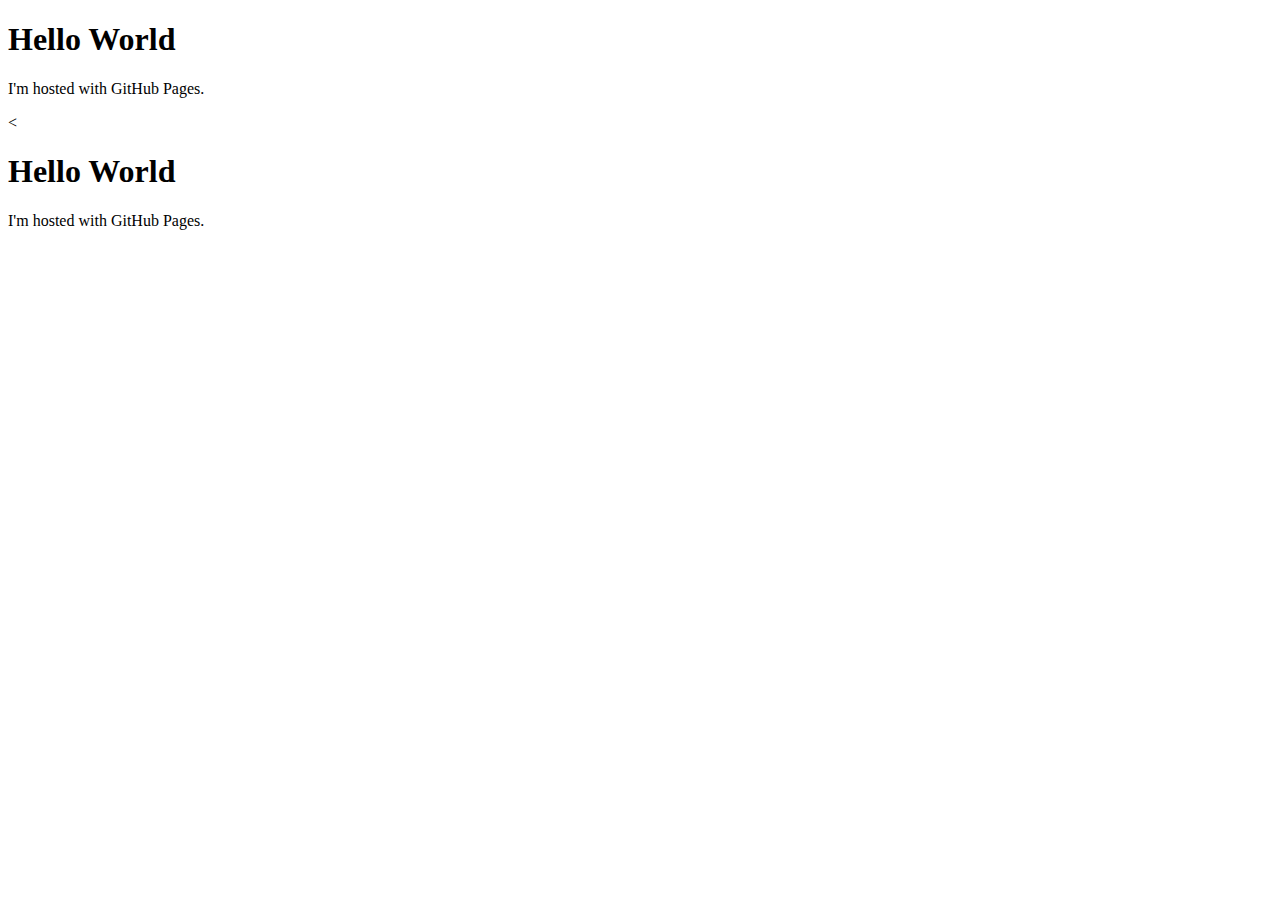
<file: GitHub pages test.html>
<!DOCTYPE html>
<html>
<body>
<h1>Hello World</h1>
<p>I'm hosted with GitHub Pages.</p>
</body>
<<!DOCTYPE html>
<html>
<body>
<h1>Hello World</h1>
<p>I'm hosted with GitHub Pages.</p>
</body>
</html>
</file>
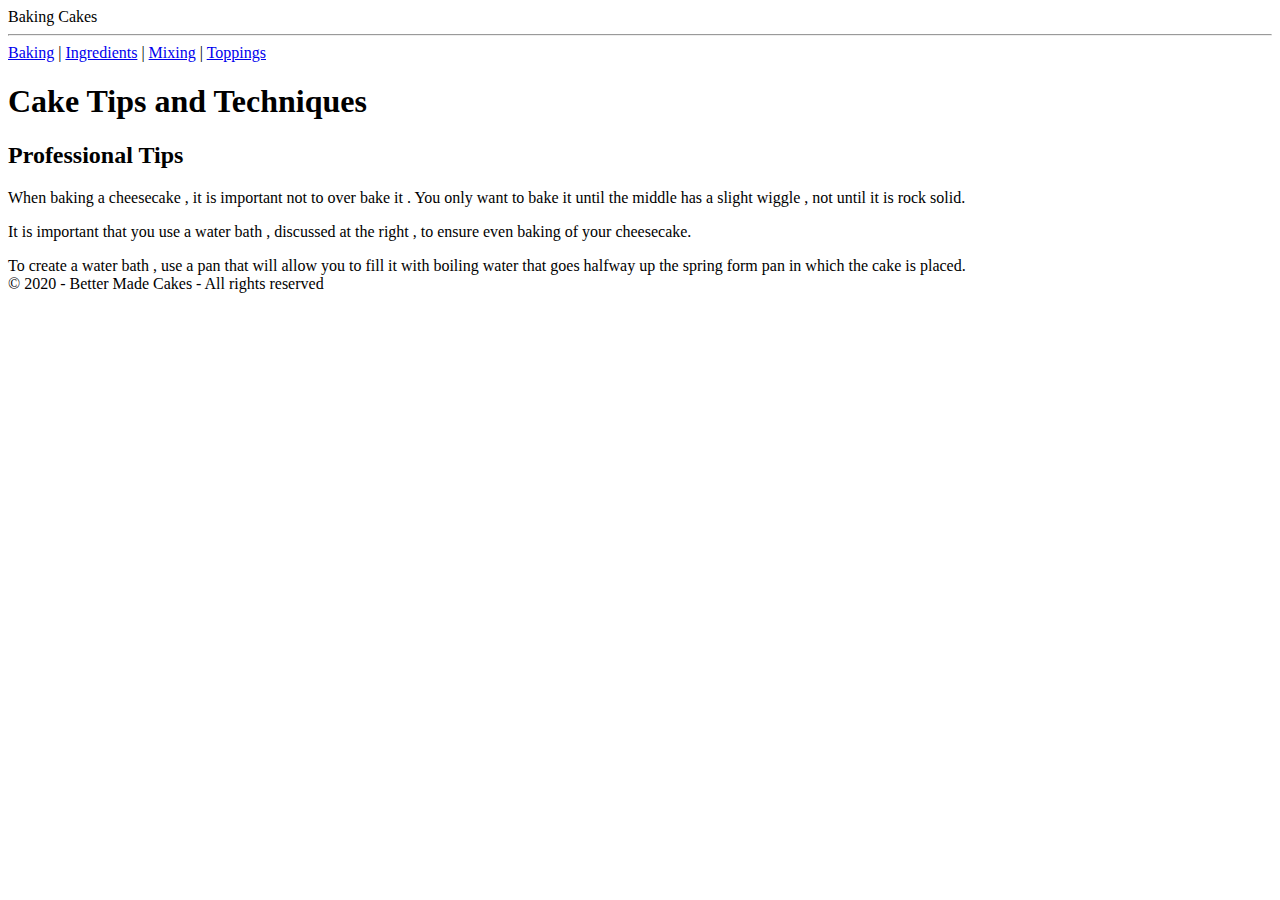
<file: Lab 3/Cake baking site semantic HTML tags.html>
<!DOCTYPE html>
<html>
<head>
<meta charset ="UTF-8" />
<title>Untitled Document</title>
</head>
<body >


<header>
Baking Cakes
<hr />
</header>
<nav>
<a href="/Baking/" target ="_blank">Baking</a> |
<a href="/ingredients/" target ="_blank">Ingredients</a> |
<a href="/mixing/" target ="_blank">Mixing</a> |
<a href="/toppings/" target ="_blank">Toppings</a>
</nav>
<section>
<h1>Cake Tips and Techniques</h1>
<h2>Professional Tips</h2> </hgroup>
<p>
When baking a cheesecake , it is important not to over bake it . You only want to
	bake it until the middle has a slight wiggle , not until it is rock solid.
</p>
<p>It is important that you use a water bath , discussed at the right , to ensure
	even baking of your cheesecake.</p>
<aside>
To create a water bath , use a pan that will allow you to fill it with boiling water
	that
goes halfway up the spring form pan in which the cake is placed.
</aside>
</section>

<footer> &copy; 2020 - Better Made Cakes - All rights reserved </footer>

</body>
</html>
</file>
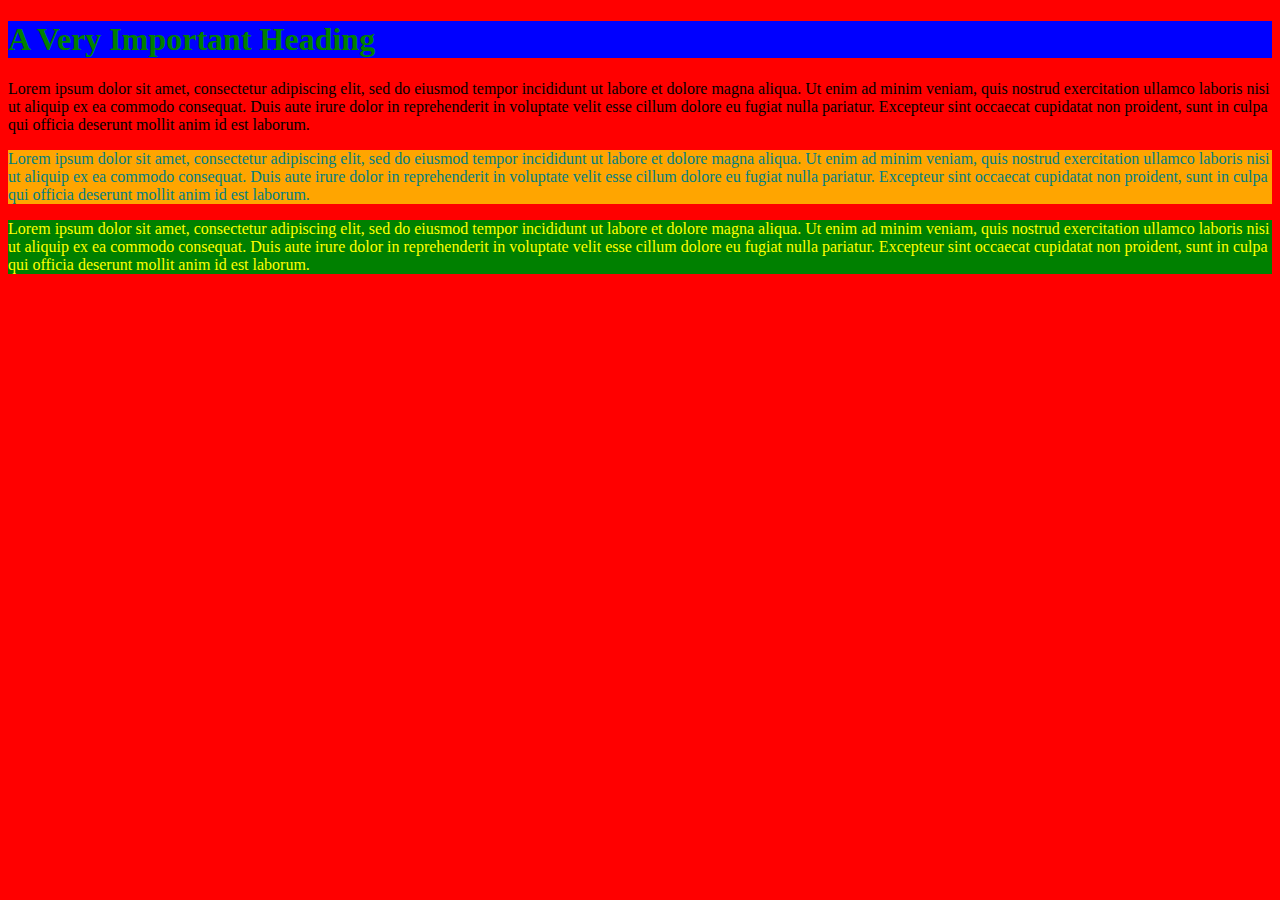
<file: Lab 4/CSS Style blocks and prefix id example.html>
<!DOCTYPE html>
<html>
	<head>
		<title>SET08101 - Headings</title>
	</head>
	<body>
		<h1>A Very Important Heading</h1>
		<p class="important">Lorem ipsum dolor sit amet, consectetur adipiscing elit,
			sed do eiusmod tempor incididunt ut labore et dolore magna aliqua. Ut
			enim ad minim veniam, quis nostrud exercitation ullamco laboris nisi ut
			aliquip ex ea commodo consequat. Duis aute irure dolor in
			reprehenderit in voluptate velit esse cillum dolore eu fugiat nulla
			pariatur. Excepteur sint occaecat cupidatat non proident, sunt in culpa
			qui officia deserunt mollit anim id est laborum.</p>
		<p class="first">Lorem ipsum dolor sit amet, consectetur adipiscing elit,
			sed do eiusmod tempor incididunt ut labore et dolore magna aliqua. Ut
			enim ad minim veniam, quis nostrud exercitation ullamco laboris nisi ut
			aliquip ex ea commodo consequat. Duis aute irure dolor in
			reprehenderit in voluptate velit esse cillum dolore eu fugiat nulla
			pariatur. Excepteur sint occaecat cupidatat non proident, sunt in culpa
			qui officia deserunt mollit anim id est laborum.</p>
		<p class="second">Lorem ipsum dolor sit amet, consectetur adipiscing elit,
			sed do eiusmod tempor incididunt ut labore et dolore magna aliqua. Ut
			enim ad minim veniam, quis nostrud exercitation ullamco laboris nisi ut
			aliquip ex ea commodo consequat. Duis aute irure dolor in reprehenderit
			in voluptate velit esse cillum dolore eu fugiat nulla pariatur.
			Excepteur sint occaecat cupidatat non proident, sunt in culpa qui
			officia deserunt mollit anim id est laborum.</p>

</body>
	<style type="text/css">
		body {background-color:red}
		h1 {background-color:blue; color:green}
		.first {background-color:orange ;color:teal}
		.second{background-color:green ;color:yellow}
		#important {background-color:black; color:red}
	</style>
</html>
</file>
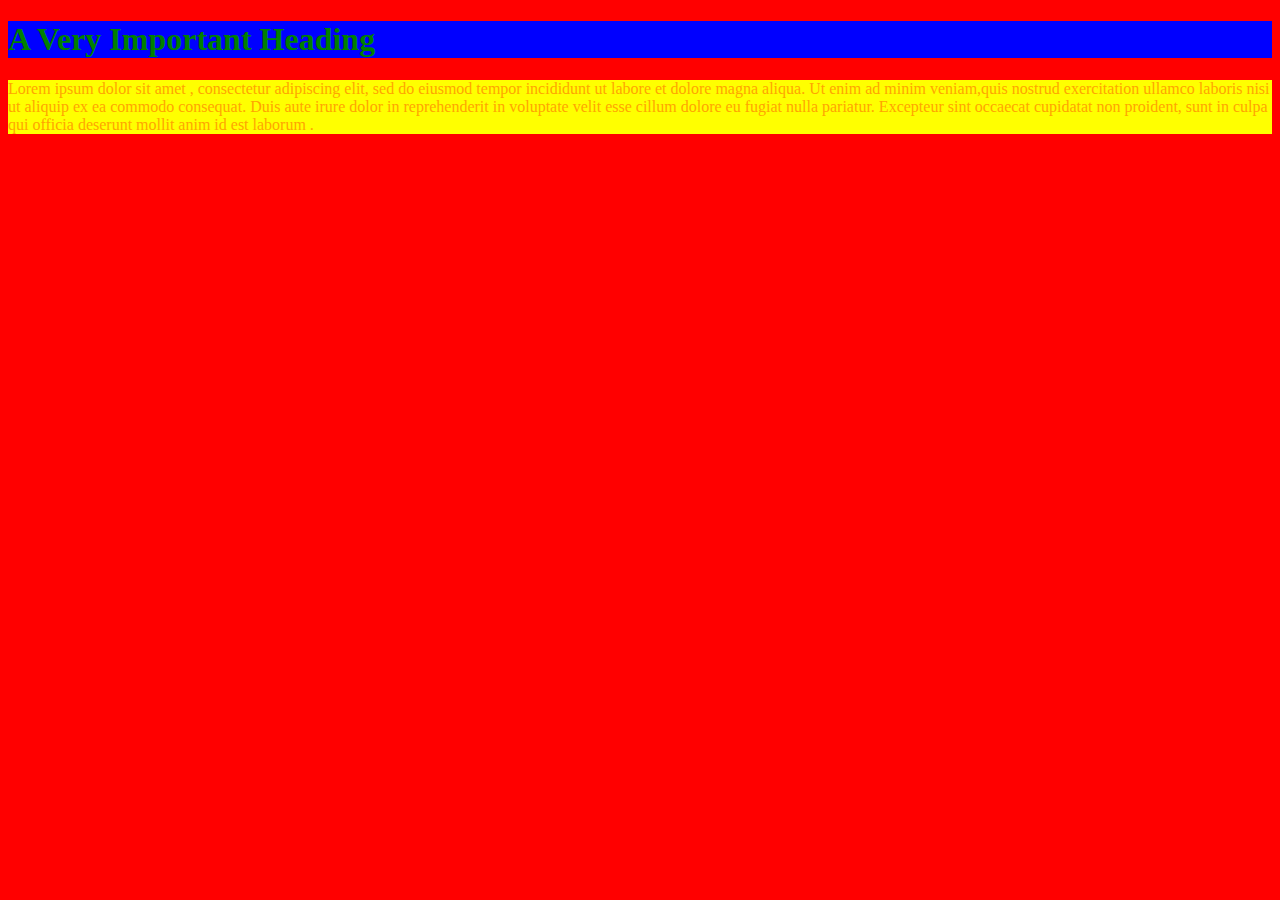
<file: Lab 4/CSS Style colours example.html>
<!DOCTYPE html>
<html>
	<head>
		<title>SET08101 - Headings</title>
	</head>
	<body style="background-color:red">
		<h1 style="background-color:blue; color:green">A Very Important Heading </h1
			>
		<p style="background-color:yellow; color:orange">Lorem ipsum dolor sit amet
			, consectetur adipiscing elit, sed do eiusmod tempor incididunt ut
			labore et dolore magna aliqua. Ut enim ad minim veniam,quis nostrud
			exercitation ullamco laboris nisi ut aliquip ex ea commodo consequat.
			Duis aute irure dolor in reprehenderit in voluptate velit esse cillum
			dolore eu fugiat nulla pariatur. Excepteur sint occaecat cupidatat non
			proident, sunt in culpa qui officia deserunt mollit anim id est laborum
				.</p>
	</body>
</html>
</file>
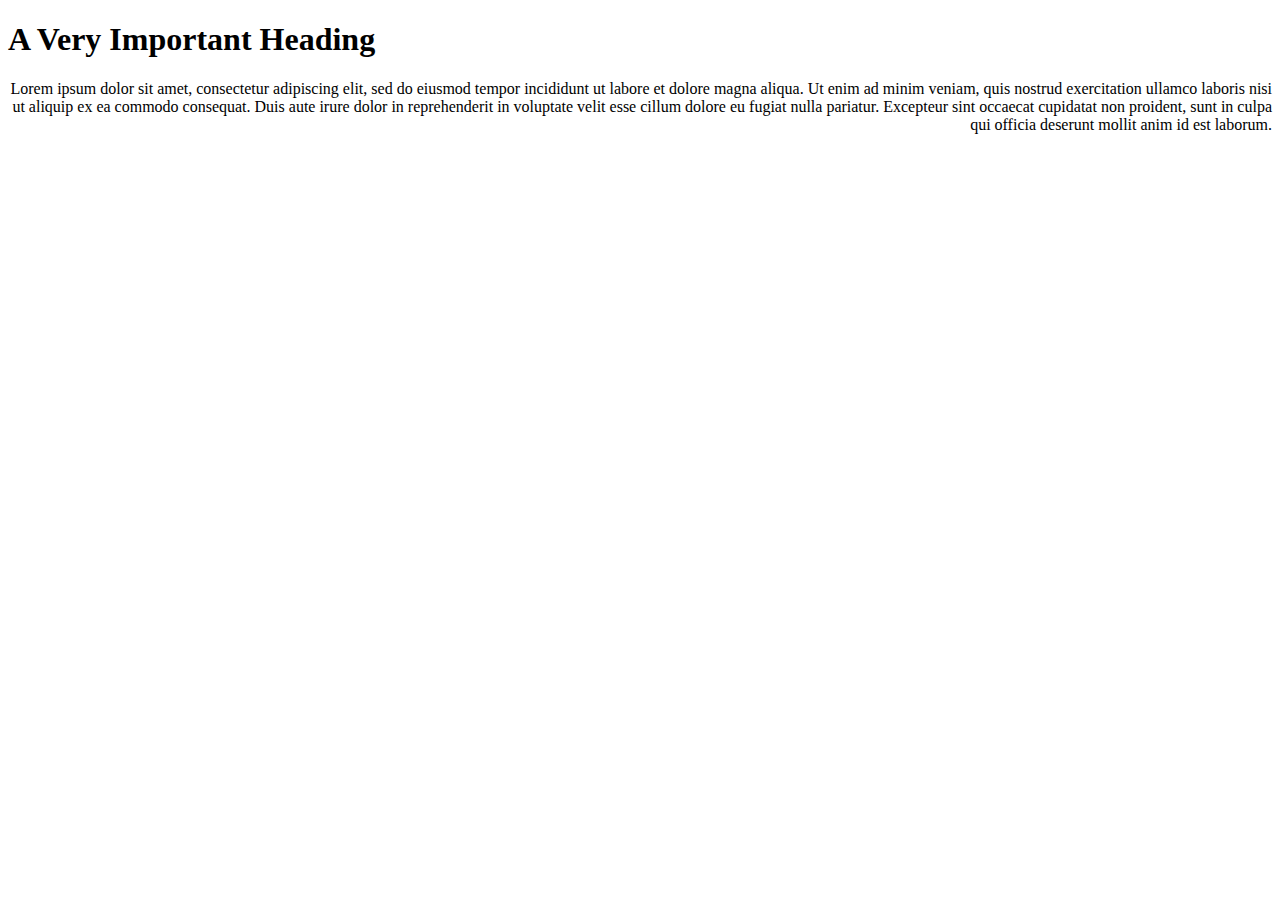
<file: Lab 4/CSS Style text align example.html>
<!DOCTYPE html>
<html>
	<head>
		<title>SET08101 - Headings</title>
	</head>
	<body>
		<h1>A Very Important Heading</h1>
	<p style="text-align:right">Lorem ipsum dolor sit amet, consectetur
		adipiscing elit, sed do eiusmod tempor incididunt ut labore et dolore
		magna aliqua. Ut enim ad minim veniam, quis nostrud exercitation
		ullamco laboris nisi ut aliquip ex ea commodo consequat. Duis aute
		irure dolor in reprehenderit in voluptate velit esse cillum dolore eu
		fugiat nulla pariatur. Excepteur sint occaecat cupidatat non proident,
		sunt in culpa qui officia deserunt mollit anim id est laborum.</p>
	</body>
</html>
</file>
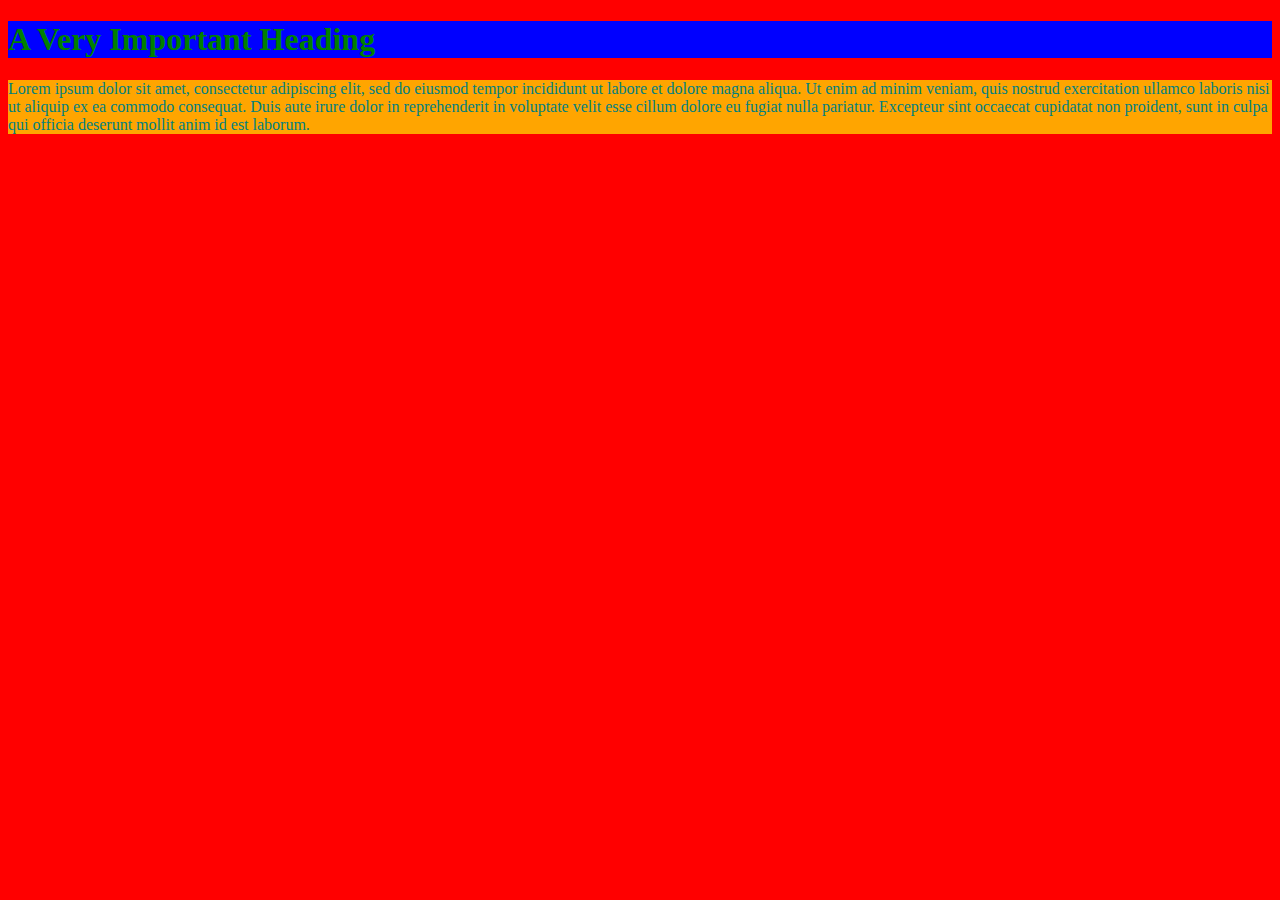
<file: Lab 4/external.html>
<!DOCTYPE html>
<html>
	<head>
		<link rel =" stylesheet " href ="external.css" type ="text/css"/>
		<title>SET08101 - External Stylesheets</title>
	</head>
	<body>
		<h1>A Very Important Heading</h1>
		<p>Lorem ipsum dolor sit amet, consectetur adipiscing elit, sed do eiusmod
			tempor incididunt ut labore et dolore magna aliqua. Ut enim ad minim
			veniam, quis nostrud exercitation ullamco laboris nisi ut aliquip ex ea
			commodo consequat. Duis aute irure dolor in reprehenderit in voluptate
			velit esse cillum dolore eu fugiat nulla pariatur. Excepteur sint
			occaecat cupidatat non proident, sunt in culpa qui officia deserunt
			mollit anim id est laborum.</p>
	</body>
</html>
</file>
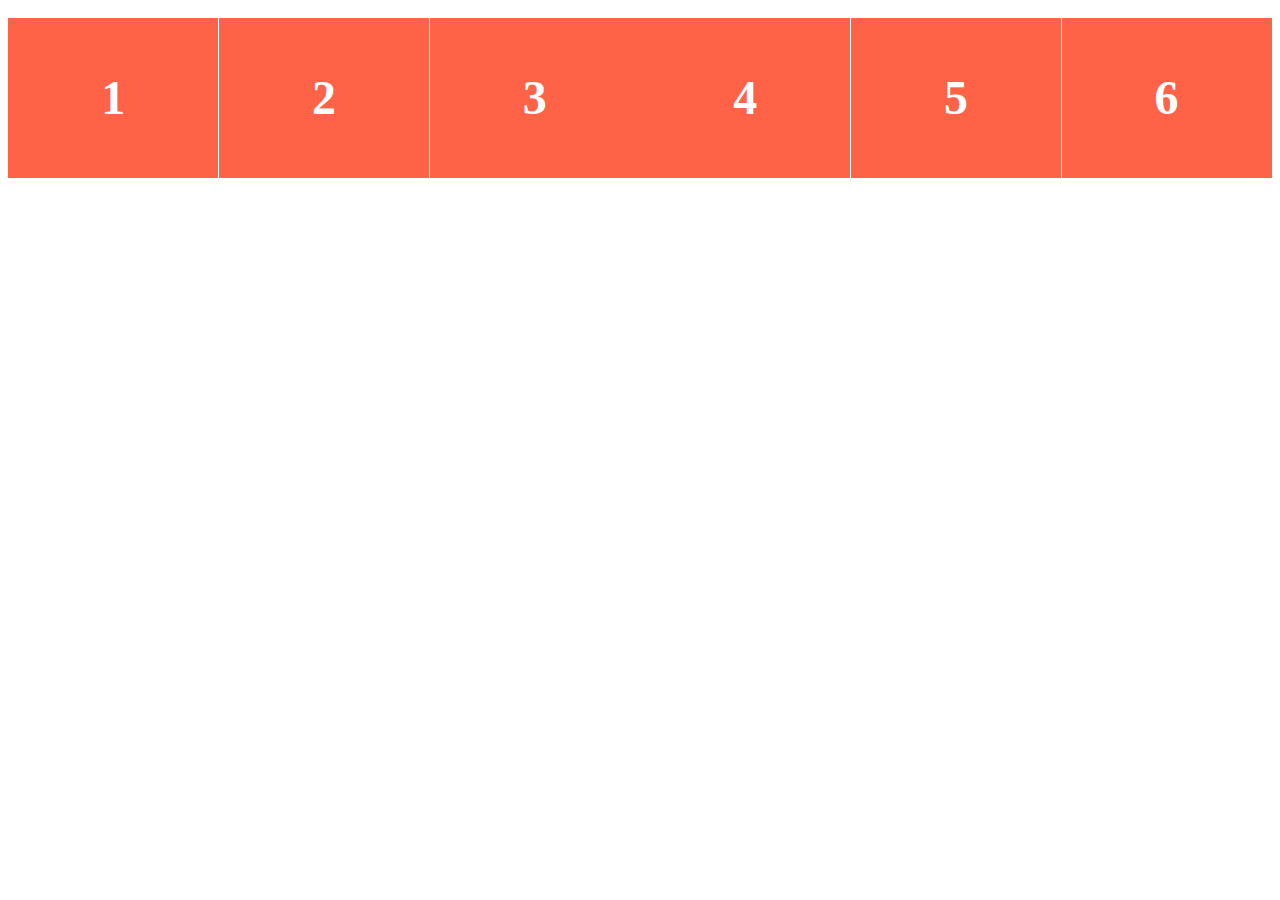
<file: Lab 5/flex1.html>
<!DOCTYPE html>
<html lang ="en">
<head>
	<meta charset ="UTF -8">
	<title> Modern CSS </title>
	<link rel="stylesheet" href="flex1.css">
</head>
<body>
<ul class="flex-container">
	<li class="flex-item">1</li>
	<li class="flex-item">2</li>
	<li class="flex-item">3</li>
	<li class="flex-item">4</li>
	<li class="flex-item">5</li>
	<li class="flex-item">6</li>
</ul>
</body>
</html>
</file>
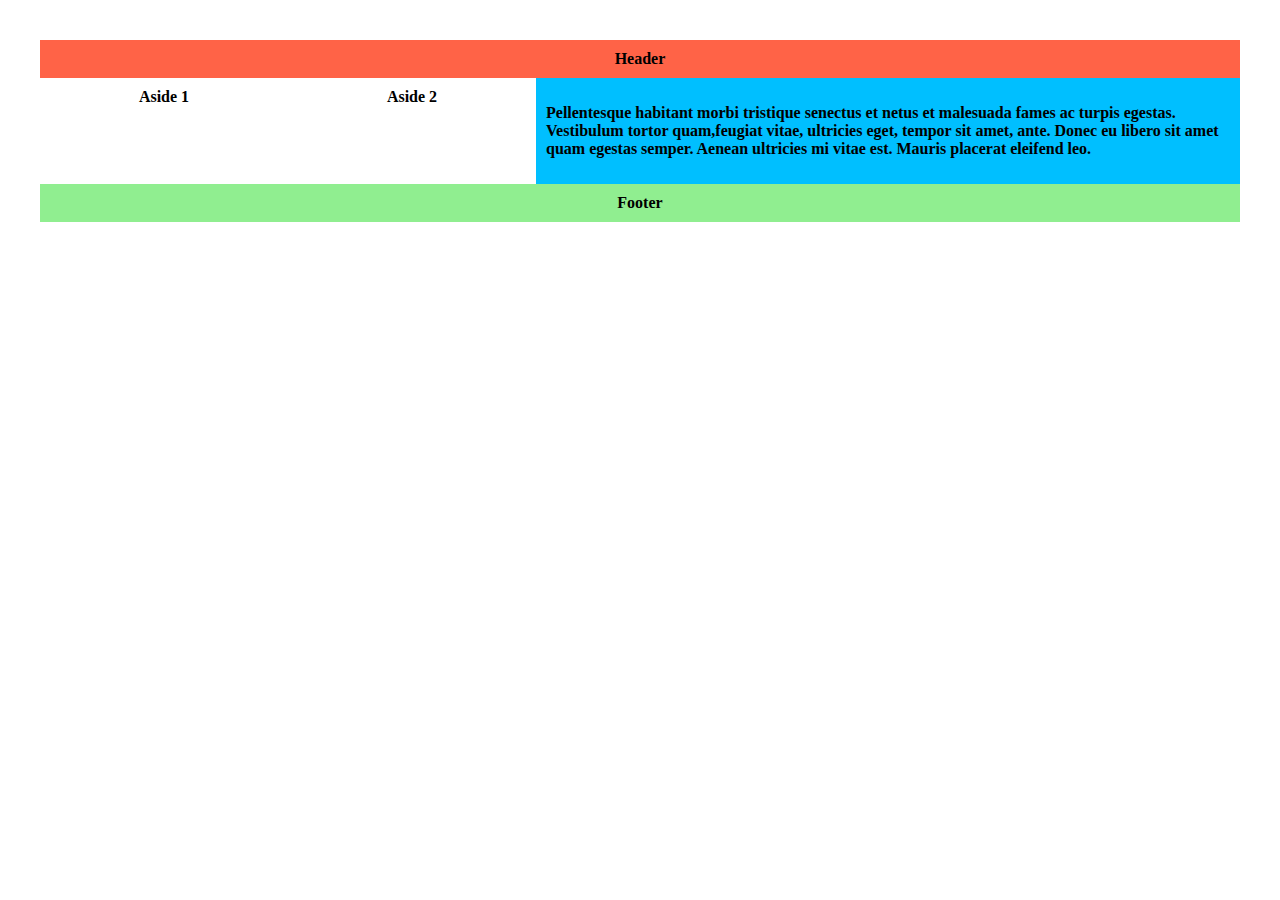
<file: Lab 5/flex2.html>
<!DOCTYPE html>
<html lang="en">
<head>
	<meta charset="UTF -8">
	<title>3-columns layout with full-width header and footer</title>
	<link rel ="stylesheet" href="flex2.css">
</head>
<body>
<div class="wrapper">
	<header class ="header">Header</header>
	<article class="main">
		<p>Pellentesque habitant morbi tristique senectus et netus et malesuada fames
			ac turpis egestas. Vestibulum tortor quam,feugiat vitae, ultricies eget,
			tempor sit amet, ante. Donec eu libero sit amet quam egestas semper. Aenean
			ultricies mi vitae est. Mauris placerat eleifend leo.</p>
	</article>
	<aside class="aside aside -1">Aside 1</aside>
	<aside class="aside aside -2">Aside 2</aside>
	<footer class="footer">Footer</footer>
</div>
</body>
</html>
</file>
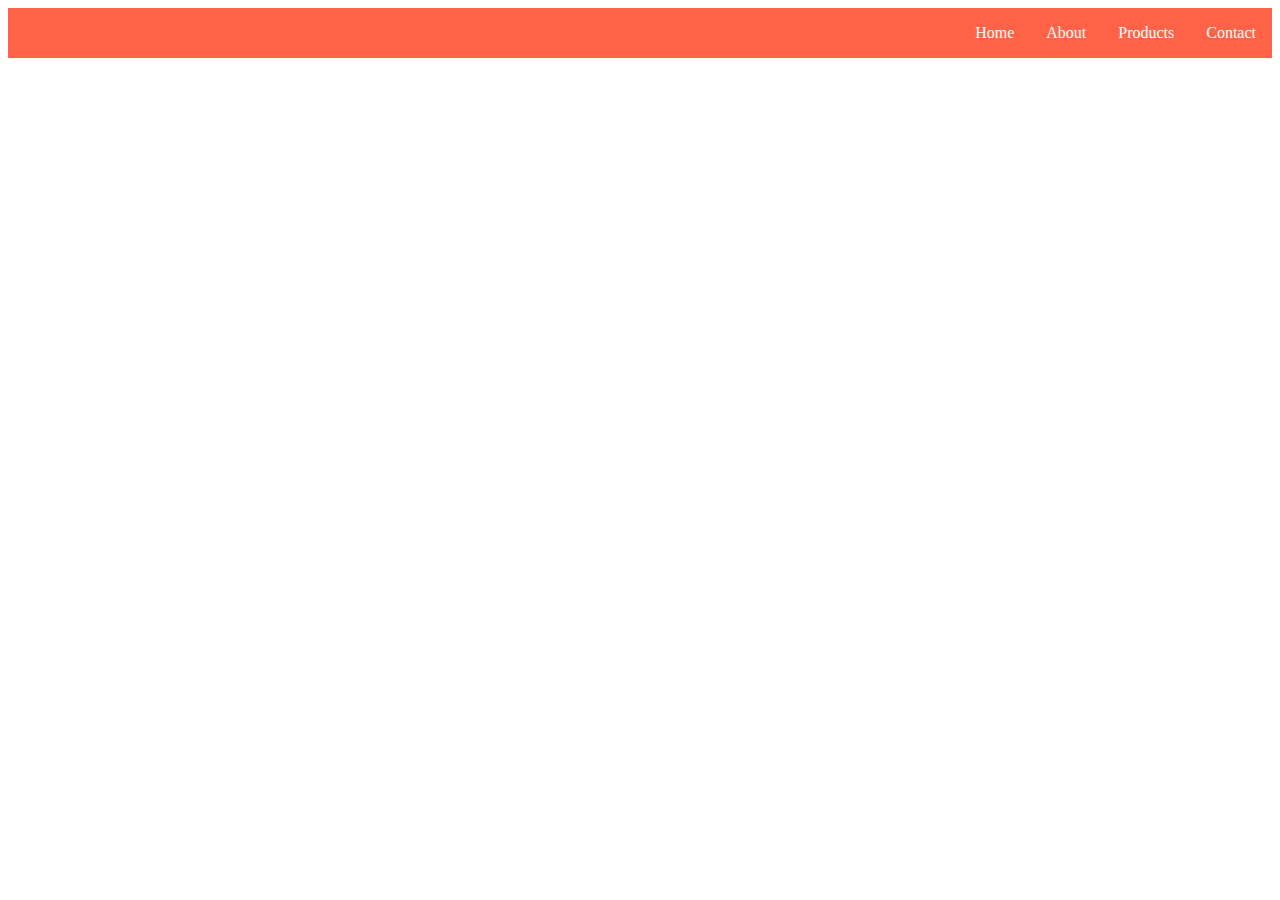
<file: Lab 5/flex3.html>
<!DOCTYPE html>
<html lang="en">
<head>
	<meta charset="UTF -8">
	<title>Flexbox Navbar</title>
	<link rel="stylesheet" href="flex3.css">
</head>
<body>
<ul class="navigation">
	<li><a href ="#">Home</a></li>
	<li><a href ="#">About</a></li>
	<li><a href ="#">Products</a></li>
	<li><a href ="#">Contact</a></li>
</ul>
</body>
</html>
</file>
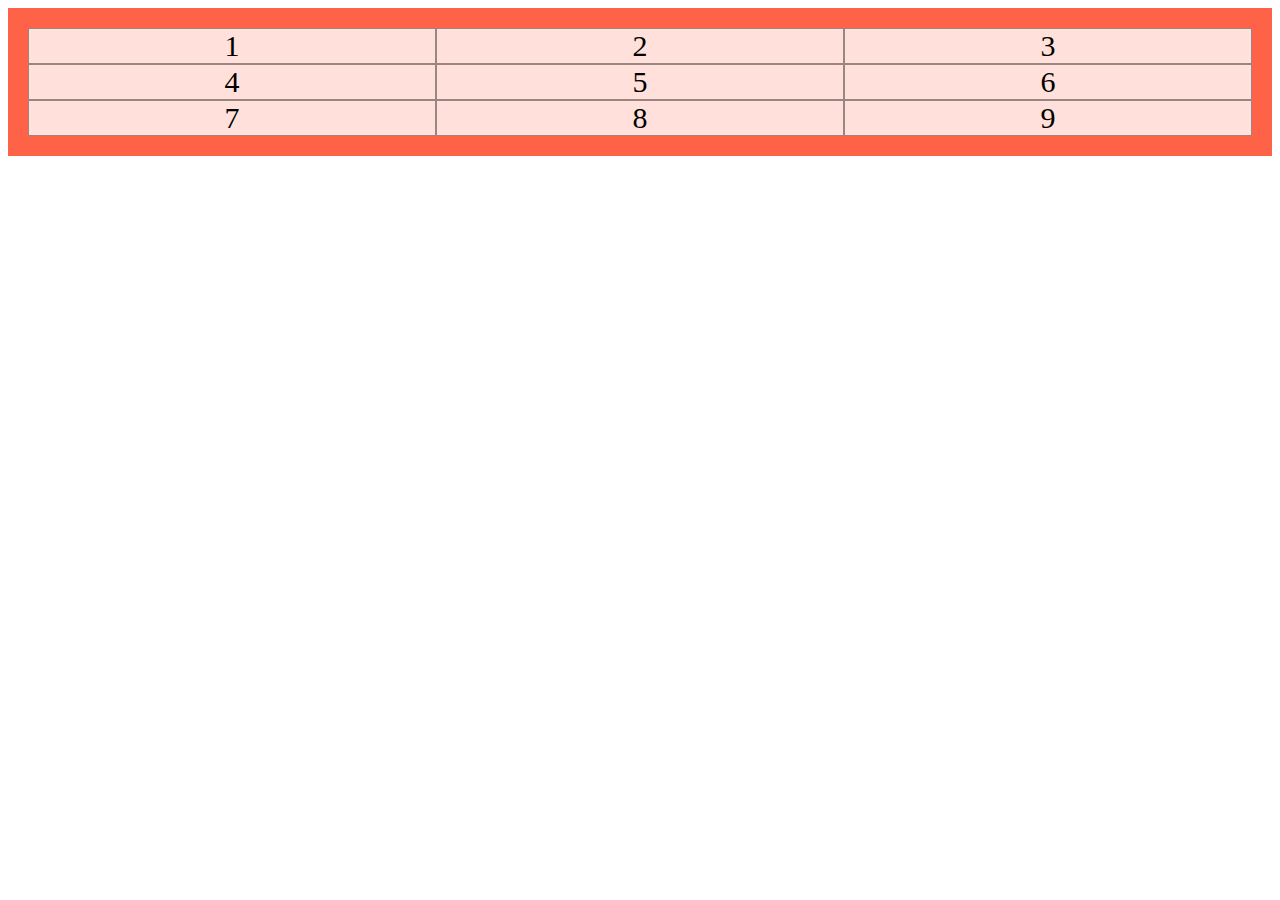
<file: Lab 5/grid.html>
<!DOCTYPE html>
<html>
<head>
<link rel="stylesheet" href="grid1.css">
</head>
<body>

<div class="grid-container">
	<div class="grid-item">1</div>
	<div class="grid-item">2</div>
	<div class="grid-item" >3</div>
	<div class="grid-item">4</div>
	<div class="grid-item">5</div>
	<div class="grid-item">6</div>
	<div class="grid-item">7</div>
	<div class="grid-item">8</div>
	<div class="grid-item">9</div>
</div>

</body>
</html>
</file>
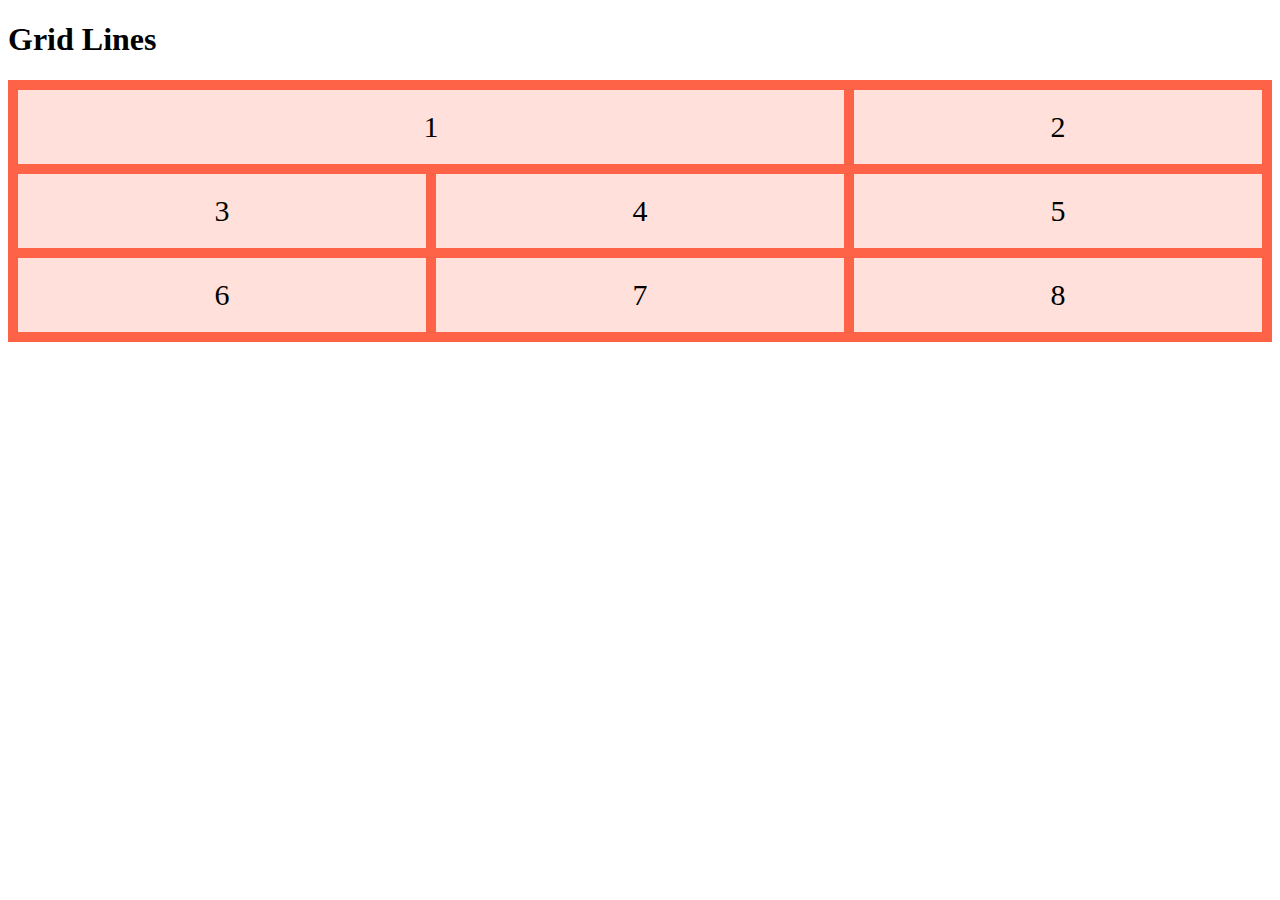
<file: Lab 5/grid2.html>
<!DOCTYPE html>
<html>
<head>
<link rel="stylesheet" href="grid2.css">
</head>
<body>

<h1>Grid Lines</h1>

<div class="grid-container">
	<div class="item1">1</div>
	<div class="item2">2</div>
	<div class="item3">3</div>
	<div class="item4">4</div>
	<div class="item5">5</div>
	<div class="item6">6</div>
	<div class="item7">7</div>
	<div class="item8">8</div>
</div>

</body>
</html>
</file>
<file: Lab 4/external.css>
body {background-color:red}
h1 {background-color:blue; color:green}
p {background-color:orange; color:teal}
</file>
<file: Lab 5/flex1.css>
.flex-container {
	padding: 0;
	margin: 0;
	list-style: none;
	display: flex;
	flex-flow: row wrap;
	justify-content: space-around;
}

.flex-item {
	background: tomato;
	padding: 5px;
	width: 200px;
	height: 150px;
	margin-top: 10px;

	line-height: 150px;
	color: white;
	font-weight:	 bold;
	font-size: 3em;
	text-align: center;
}
</file>
<file: Lab 5/flex2.css>
.wrapper {
	display: flex;
	flex-flow: row wrap;
	font-weight: bold;
	text-align: center;
}

.wrapper > * {
	padding: 10px;
	flex: 1 100%;
}

.header {
	background: tomato;
}

.footer {
	background: lightgreen;
}
	
.main {
	text-align: left;
	background: deepskyblue;
}

.aside -1 {
	background: gold;
}

.aside -2 {
	background: hotpink;
}

@media all and (min-width: 600px) {
	.aside { flex: 1 0 0; }
}

@media all and (min-width: 800px) {
	.main { flex: 3 0px; }
	.aside-1 { order: 1; }
	.main { order: 2; }
	.aside -2 { order: 3; }
	.footer { order: 4; }
}

body {
	padding: 2em;
}
</file>
<file: Lab 5/flex3.css>
.navigation {
	list-style: none;
	margin: 0;

	background: tomato;

	display: flex;

	flex-flow: row wrap;
	justify-content: flex-end;
}

.navigation a {
	text-decoration: none;
	display: block;
	padding: 1em;
	color: white;
}

.navigation a:hover {
	background: darken(tomato, 2%);
}

@media all and (max-width: 800px) {
	.navigation	 {
			justify-content: space-around;
	}
}

@media all and (max-width: 600px) {
	.navigation {		
		flex-flow: column wrap;
		padding: 0;
}
	
.navigation a {
	text-align: center;
	padding: 10px;
	border-top: 1px solid rgba(255,255,255,0.3);
	border-bottom: 1px solid rgba(0,0,0,0.1);
}

	.navigation li:last-of-type a {
		border-bottom: none;
	}
}
</file>
<file: Lab 5/grid1.css>
.grid-container {
	display: grid;
	grid-template-columns: auto auto auto;
	background-color: tomato;
	padding: 20px;
}
.grid-item {
	background-color: rgba(255,255,255,0.8);
	border: 1px solid rgba(0,0,0,0.4);*
	padding: 10px;
	font-size: 30px;
	text-align: center;
}
</file>
<file: Lab 5/grid2.css>
.grid-container {
	display: grid;
	grid-template-columns: auto auto auto;
	grid-gap: 10px;
	background-color: tomato;
	padding: 10px;
}

.grid-container > div {
	background-color: rgba(255,255,255,0.8);
	text-align: center;
	padding: 20px 0;
	font-size: 30px;
}

.item1 {
	grid-column-start: 1;
	grid-column-end: 3;
}
</file>
